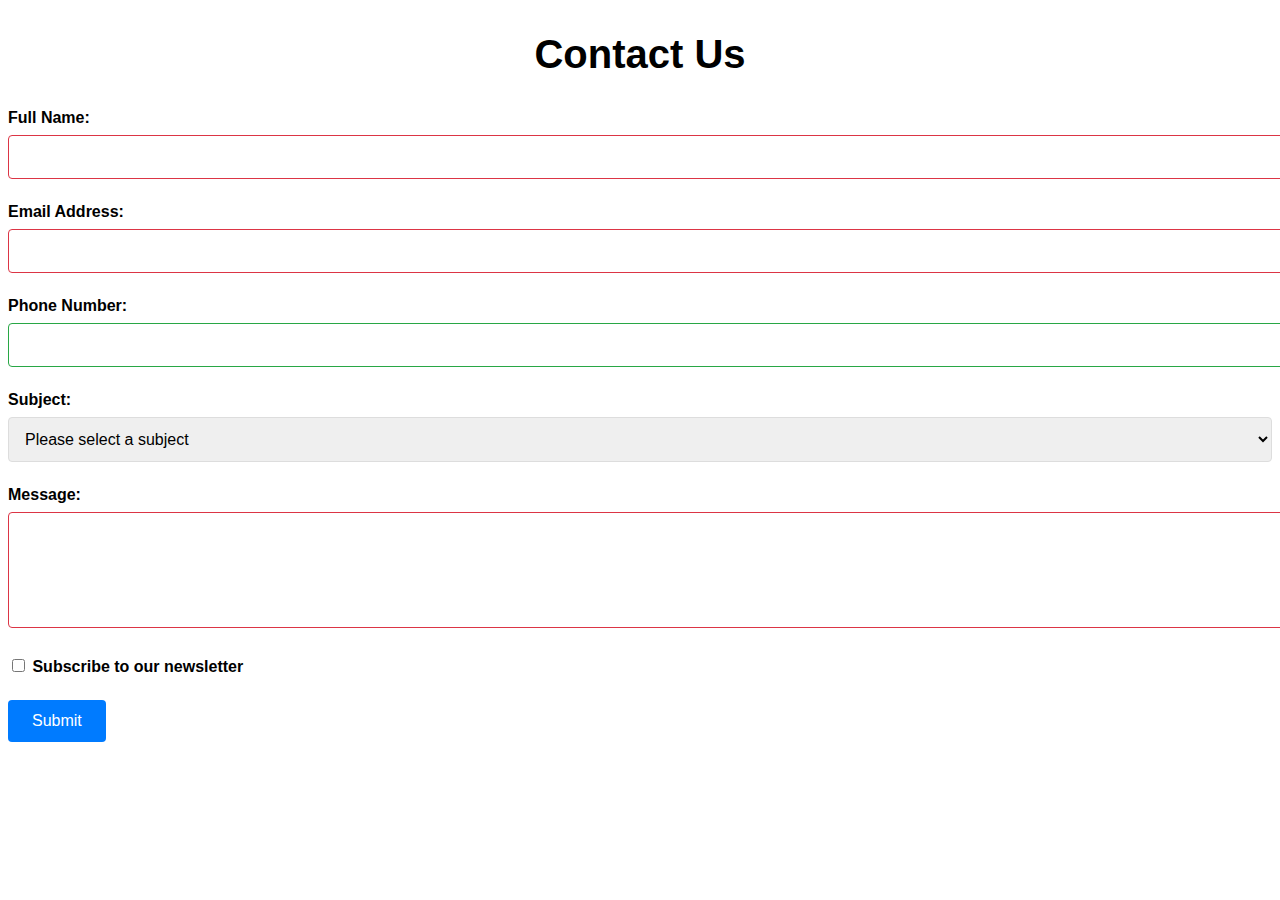
<file: Contact Page.html>
<!DOCTYPE html>
<html lang="en">
    
    <head>
        <title>Contact Us</title>
        <meta charset="UTF-8">
        <meta name="viewport" content="width=device-width, initial-scale=1.0">
        <meta name="description" content="Yachting Tours Page">
        <meta name="author" content="Jack Wright">
        
        <link rel="stylesheet" type="text/css" href="stylesheetcontact.css">
        <link href="https://cdnjs.cloudflare.com/ajax/libs/font-awesome/5.15.1/css/all.min.css" rel="stylesheet"/>
    </head>
    
    <body>

        <!--Main Section-->
        
        <div>
            <h2>Contact Us</h2>
        </div>
        <form id="contact-form" action="#" method="POST">
            <div class="form-group">
                <label for="name">Full Name:</label>
                <input type="text" id="name" name="name" required minlength="2">
            </div>
            <div class="form-group">
                <label for="email">Email Address:</label>
                <input type="email" id="email" name="email" required>
            </div>
            <div class="form-group">
                <label for="phone">Phone Number:</label>
                <input type="tel" id="phone" name="phone" pattern="[0-9]{10}">
            </div>
            <div class="form-group">
                <label for="subject">Subject:</label>
                <select id="subject" name="subject" required>
                    <option value="">Please select a subject</option>
                    <option value="general">General Inquiry</option>
                    <option value="support">Technical Support</option>
                    <option value="billing">Billing Question</option>
                </select>
            </div>
            <div class="form-group">
                <label for="message">Message:</label>
                <textarea id="message" name="message" rows="5" required minlength="10"></textarea>
            </div>
            <div class="form-group">
                <label for="newsletter">
                    <input type="checkbox" id="newsletter" name="newsletter">
                    Subscribe to our newsletter
                </label>
            </div>
            <button type="submit">Submit</button>
        </form>
    </body>

</html>
</file>
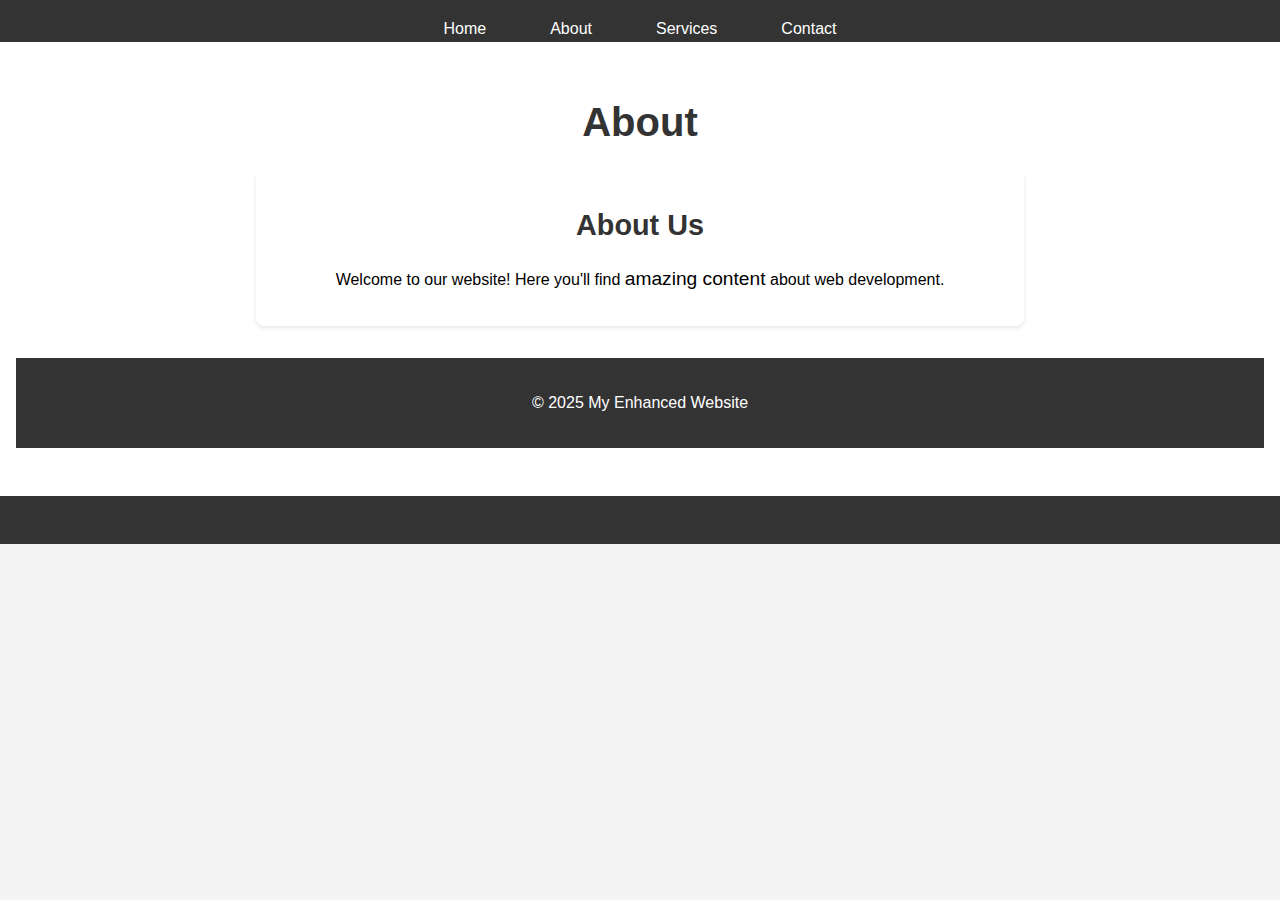
<file: Enhanced Website/about(enhanced).html>
<!DOCTYPE html>
    <html>



    <head>
        <meta charset="utf-8">
        <meta name="viewport" content="width=device-width, initial-scale=1.0">
        <title>My Enhanced Website</title>
        <link href="stylesheet(enhanced).css" rel="stylesheet">
    </head>

    <body>
        <!-- Navigation Section -->
         <div class="nav-container">
            <nav class="main-nav">
                <ul>
                    <li><a href="home(enhanced).html">Home</a></li>
                    <li><a href="about(enhanced).html">About</a></li>
                    <li><a href="services(enhanced).html">Services</a></li>
                    <li><a href="contact(enhanced).html">Contact</a></li>
                </ul>
            </nav>

            <!-- Header Section -->
         <div class="header">
            <h1>About</h1>

            <!-- Main Content Section -->
            <div class="main-content">
            <div class="about-section" id="about">
                <h2>About Us</h2>
                <p> Welcome to our website! Here you'll 
                find <span style="font-size: 1.2em;">amazing content</span>
                about web development.</p>
          </div>
         </div>

         <!-- Footer Section -->
         <div class="footer">
            <p>&copy; 2025 My Enhanced Website</p>
            </div>

    </body>
    </html>
</file>
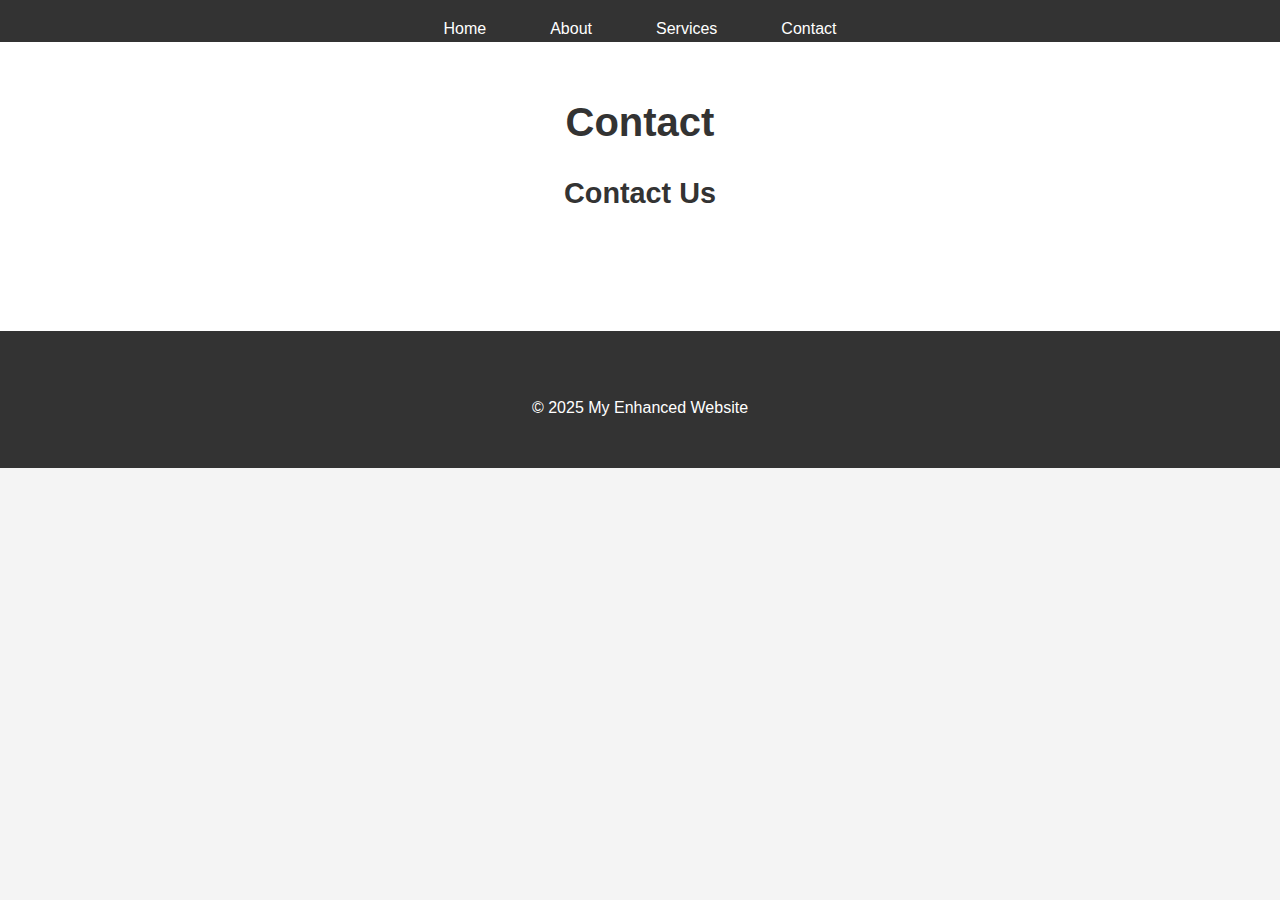
<file: Enhanced Website/contact(enhanced).html>
<!DOCTYPE html>
    <html>



    <head>
        <meta charset="utf-8">
        <meta name="viewport" content="width=device-width, initial-scale=1.0">
        <title>My Enhanced Website</title>
        <link href="stylesheet(enhanced).css" rel="stylesheet">
    </head>

    <body>
        <!-- Navigation Section -->
         <div class="nav-container">
            <nav class="main-nav">
                <ul>
                    <li><a href="home(enhanced).html">Home</a></li>
                    <li><a href="about(enhanced).html">About</a></li>
                    <li><a href="services(enhanced).html">Services</a></li>
                    <li><a href="contact(enhanced).html">Contact</a></li>
                </ul>
            </nav>

            <!-- Header Section -->
         <div class="header">
            <h1>Contact</h1>
            <p class="contact-section" id="contact">
                <h2>Contact Us</h2>
                <p>Feel free to contact us at:</p>
                <ul>
                    <li>Email: jmwright98@icloud.com</li>                
         </div>


         <!-- Footer Section -->
          <div class="footer">
            <p>&copy; 2025 My Enhanced Website</p>
            </div>
    </body>
    </html>
</file>
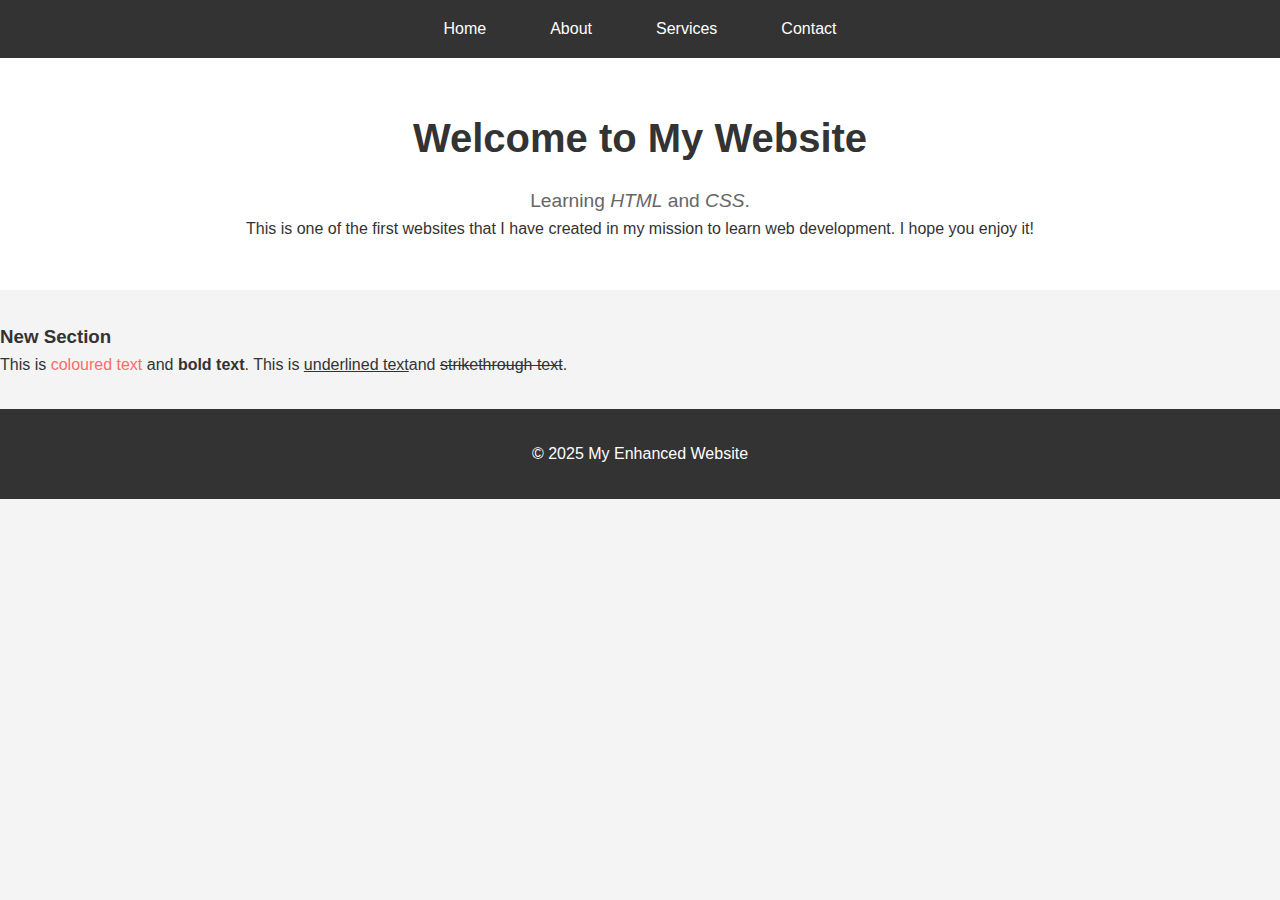
<file: Enhanced Website/home(enhanced).html>
<!DOCTYPE html>
    <html>



    <head>
        <meta charset="utf-8">
        <meta name="viewport" content="width=device-width, initial-scale=1.0">
        <title>My Enhanced Website</title>
        <link href="stylesheet(enhanced).css" rel="stylesheet">
    </head>

    <body>
        <!-- Navigation Section -->
         <div class="nav-container">
            <nav class="main-nav">
                <ul>
                    <li><a href="home(enhanced).html">Home</a></li>
                    <li><a href="about(enhanced).html">About</a></li>
                    <li><a href="services(enhanced).html">Services</a></li>
                    <li><a href="contact(enhanced).html">Contact</a></li>
                </ul>
            </nav>
         </div>

        <!-- Header Section -->
         <div class="header">
            <h1>Welcome to My Website</h1>
            <p class="subtitle"> Learning <em>HTML</em> and <em>CSS</em>.</p>

            <p2> This is one of the first websites that I have created in my
                mission to learn web development. I hope you enjoy it!
            </p2>
         </div>

         <div class="new-section">
            <h3>New Section</h3>
            <p> This is <span style="color: #ff6b6b;">coloured text</span>
            and <b>bold text</b>.
            This is <ins>underlined text</ins>and <del>strikethrough text</del>. </p>

         </div>

         <!-- Footer Section -->
         <div class="footer">
            <p>&copy; 2025 My Enhanced Website</p>
            </div>

    </body>
    </html>
</file>
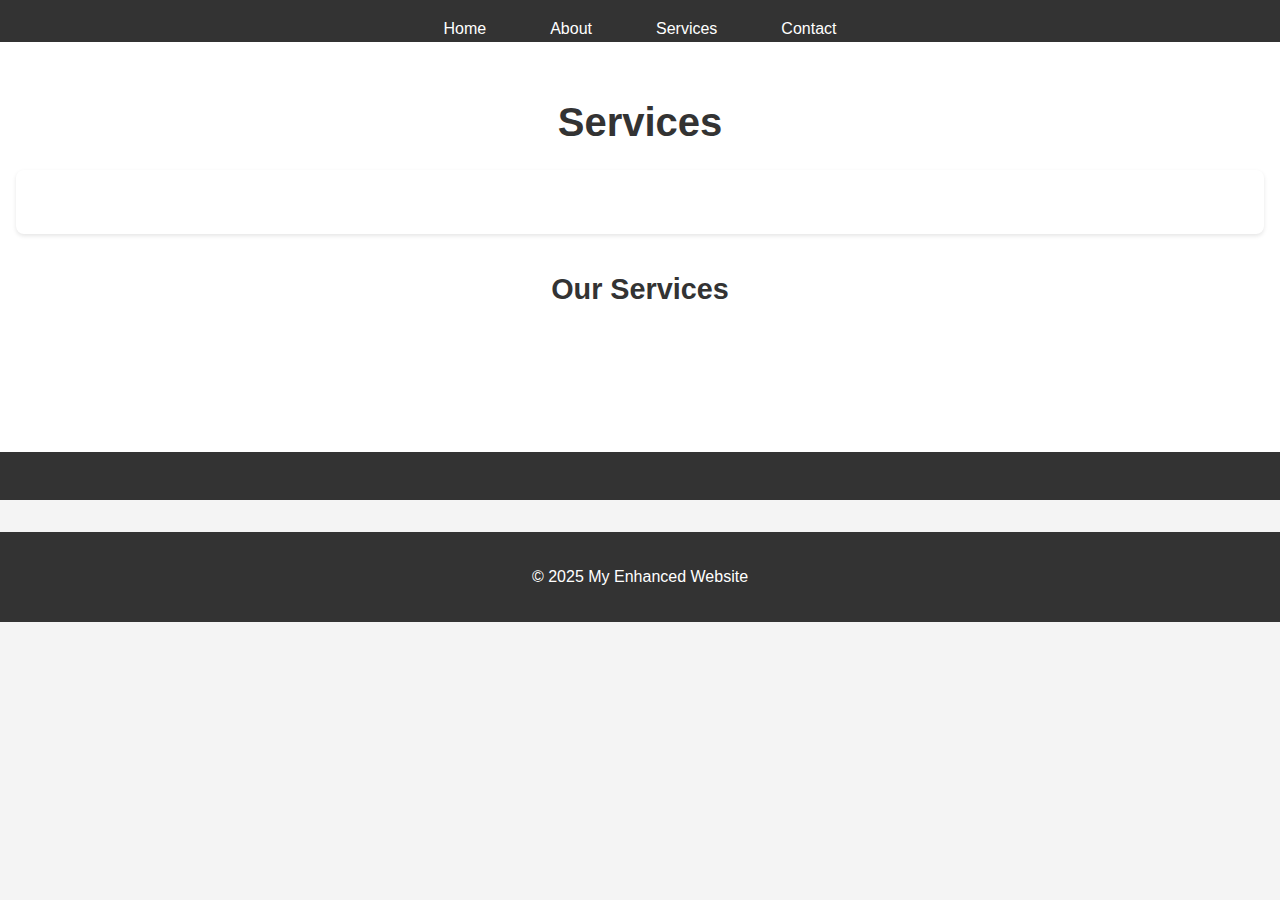
<file: Enhanced Website/services(enhanced).html>
<!DOCTYPE html>
    <html>



    <head>
        <meta charset="utf-8">
        <meta name="viewport" content="width=device-width, initial-scale=1.0">
        <title>My Enhanced Website</title>
        <link href="stylesheet(enhanced).css" rel="stylesheet">
    </head>

    <body>
        <!-- Navigation Section -->
         <div class="nav-container">
            <nav class="main-nav">
                <ul>
                    <li><a href="home(enhanced).html">Home</a></li>
                    <li><a href="about(enhanced).html">About</a></li>
                    <li><a href="services(enhanced).html">Services</a></li>
                    <li><a href="contact(enhanced).html">Contact</a></li>
                </ul>
            </nav>

            <!-- Header Section -->
         <div class="header">
            <h1>Services</h1>
            
            <p class="services-section">
                <h2>Our Services</h2>
                <p>We specialise in:</p>
                <ul>
                    <li>Content Creation</li>
                    <li>Digital Marketing</li>
                </ul> 
            </div>
         </div>

         <!-- Footer Section -->
         <div class="footer">
            <p>&copy; 2025 My Enhanced Website</p>
            </div>

    </body>
    </html>
</file>
<file: stylesheetcontact.css>
h2{
    text-align: center;
    margin-top: 2rem;
    margin-bottom: 2rem;
    font-size: 2.5rem;
    font-weight: 600;
    font-family: Verdana, Geneva, Tahoma, sans-serif;
}

.contact-container {
    max-width: 600px;
    margin: 2rem auto;
    padding: 2rem;
    background-color: #f9f9f9;
    border-radius: 8px;
    box-shadow: 0 2px 4px rgba(0, 0, 0, 0.1);
    font-family: Verdana, Geneva, Tahoma, sans-serif;
}

.form-group {
    margin-bottom: 1.5rem;
}

label {
    display: block;
    margin-bottom: 0.5rem;
    font-weight: 600;
    font-family: Verdana, Geneva, Tahoma, sans-serif;
}

input[type="text"],
input[type="email"],
input[type="tel"],
select,
textarea {
    width: 100%;
    padding: 0.75rem;
    border: 1px solid #ddd;
    border-radius: 4px;
    font-size: 1rem;
}

button[type="submit"] {
    background-color: #007bff;
    color: white;
    padding: 0.75rem 1.5rem;
    border: none;
    border-radius: 4px;
    cursor: pointer;
    font-size: 1rem;
}

button[type="submit"]:hover {
    background-color: #eceff3;
    color: #03080d;
}

input:valid,
textarea:valid,
select:valid {
    border-color: #28a745;
}

input:invalid:not(:placeholder-shown),
textarea:invalid:not(:placeholder-shown) {
    border-color: #dc3545;
}

.error-message {
    color: #dc3545;
    font-size: 0.875rem;
    margin-top: 0.25rem;
}
</file>
<file: Enhanced Website/stylesheet(enhanced).css>
*{
    margin: 0;
    padding: 0;
    box-sizing: border-box;
}

body{
    font-family: 'Arial', sans-serif;
    background-color: #f4f4f4;
    color: #333;
    line-height: 1.6;
    margin: 0;
    padding: 0;
}

/* Navigation Styling */
.nav-container{
    background-color: #333;
    color: #fff;
    position: sticky;
    padding: 1rem 0;
    top: 0;
}

.main-nav ul {
    list-style: none;
    display: flex;
    justify-content: center;
    gap: 2rem;
}

.main-nav a {
    color: #fff;
    text-decoration: none;
    padding: 0.5rem 1rem;
    transition: color 0.3s ease;
}

.main-nav a:hover {
    color: #ffd700;
}

/* Header Styling */
.header{
    background-color: #fff;
    text-align: center;
    padding: 3rem 1rem;
    margin-bottom: 2rem;
}

.header h1{
    font-size: 2.5rem;
    margin-bottom: 1rem;
    color: #333;
}

.subtitle{
    color: #666;
    font-size: 1.2rem;
}

/* Main Content Styling */
.main-content{
    max-width: 800px;
    margin: 0 auto;
    padding: 0 1rem;
}

.about-section{
    margin-bottom: 2rem;
    background-color: #fff;
    padding: 2rem;
    margin-bottom: 2rem;
    border-radius: 8px;
    box-shadow: 0 2px 4px rgba(0, 0, 0, 0.1);
    color: black;
}

.services-section{
    margin-bottom: 2rem;
    background-color: #fff;
    padding: 2rem;
    margin-bottom: 2rem;
    border-radius: 8px;
    box-shadow: 0 2px 4px rgba(0, 0, 0, 0.1);
    color: black;
}

.contact{
    margin-bottom: 2rem;
    background-color: #fff;
    padding: 2rem;
    margin-bottom: 2rem;
    border-radius: 8px;
    box-shadow: 0 2px 4px rgba(0, 0, 0, 0.1);
    color: black;
}

h2{
    color:#333;
    margin-bottom: 1rem;
    font-size: 1.8rem;
}

/* Footer Styling */
.footer{
    text-align: center;
    padding: 2rem;
    background-color: #333;
    color: white;
    margin-top: 2rem;
}
</file>
